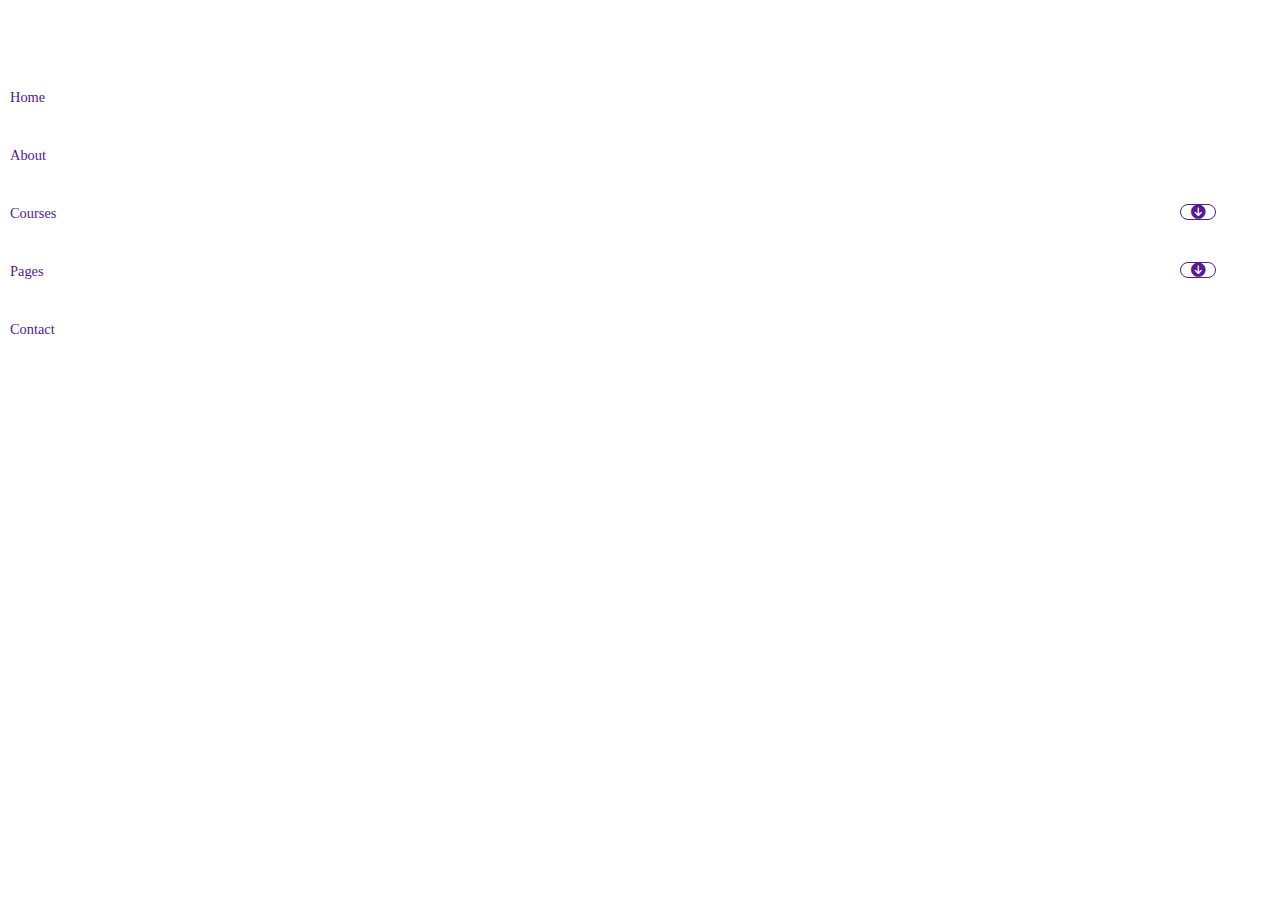
<file: side.html>
<!DOCTYPE html>
<html lang="en">
<head>
    <meta charset="UTF-8">
    <meta name="viewport" content="width=device-width, initial-scale=1.0">
    <title>Document</title>
</head>
<link rel="stylesheet" href="side.css">
<link rel="stylesheet" href="asset/fontawesome/css/all.css">
<link rel="preconnect" href="https://fonts.googleapis.com">
    <link rel="preconnect" href="https://fonts.gstatic.com" crossorigin>
    <link href="https://fonts.googleapis.com/css2?family=EB+Garamond:ital,wght@0,400..800;1,400..800&family=Fanwood+Text:ital@0;1&family=Montserrat:ital,wght@0,100..900;1,100..900&family=Playwrite+HU:wght@100..400&family=Twinkle+Star&display=swap" rel="stylesheet">
<body>
    <a href="index.html"><i class="fa-brands fa2-x"></i></a>
    <div class="div-3">
        
                    <li><a href="" class="home">Home</a></li>
                    <li id =test><a href="">About</a></li>
                    <li>
                        <a href="" class="underneath-controller"> Courses
                        <i class="fa-solid fa-arrow-circle-down js-down"></i>
                        <div class="underneath">Courses</div> 
                    </a> 
                      
                    </li>
                    <li>
                        <a href="" class="page-under">Pages
                            <i class="fa-solid fa-arrow-circle-down js-icon"></i>
                                <ul class="page-ul">
                                    <li>Pricing</li>
                                    <li>Testimonials</li>
                                    <li>Teachers</li>
                                    <li>FAQ</li>
                                </ul>
                        </a>
                    </li>
                    <li><a href="">Contact</a></li>
                    <script src="file/script.js"></script>
    </div>
    <script src="file/script-2.js"></script>
</body>
</html>
</file>
<file: side.css>
body{
    margin: 0;
    font-family: 'Montserrat' serif ;
    
}

.div-3{
    margin-top: 50px;
    
}
li{
    list-style: none;
    padding:  20px  10px;
}
li a{
    text-decoration: none;
    font-size: 0.9em;
}
li a:hover{
    color:rgb(170, 145, 1);
}
.fa-x{
    font-size: 1em;
    position: absolute;
    right: 5%;
    top: 5%;
    background-color: rgb(170, 145, 1);
    border: 1px solid rgba(0, 0, 0, 0.5);
    padding: 10px;
    
}
.fa-x:hover{
    color: white;
    background-color: yellow;

}

.underneath, .page-ul{
    display: none;
}
.underneath.visible{
    display: block;
    margin-top: 10px;
    margin-left: 10px;
    
}
.page-ul.visible{
    display: block;
    padding-left: 0;
}
.fa-arrow-circle-down{
    position: absolute;
    right: 5%;
    border: 1px solid;
    padding: 0 10px;
    border-radius: 10px;
    
}
.fa-arrow-circle-down:hover{
    border-color: rgb(170, 145, 1);
    color: rgb(170, 145, 1);
}
</file>
